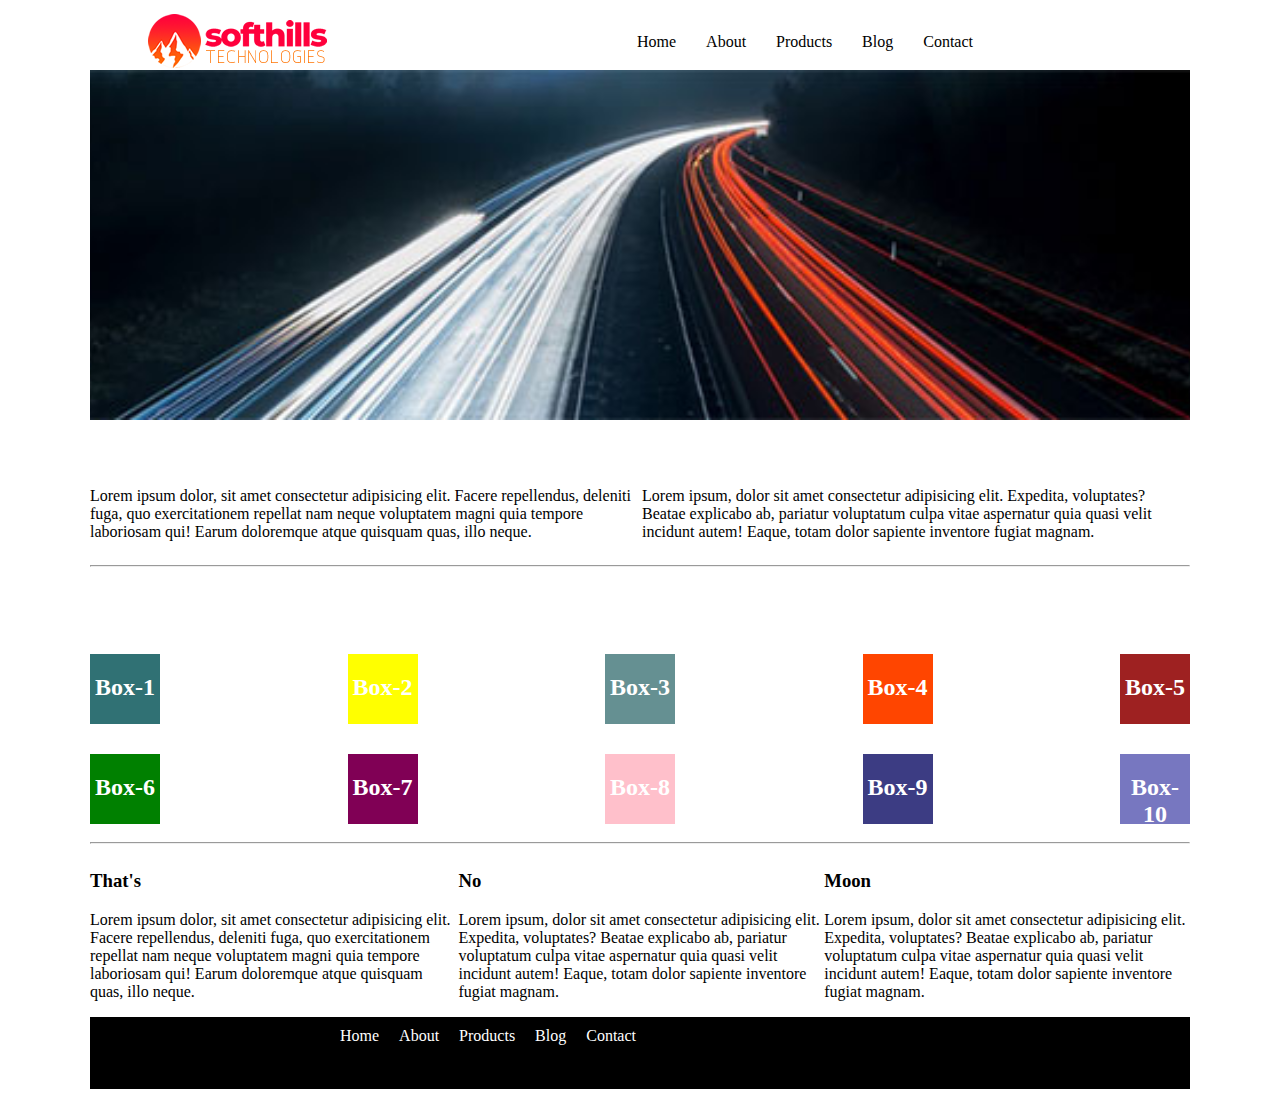
<file: index.html>
<!DOCTYPE html>
<html lang="en">
<head>
    <meta charset="UTF-8">
    <meta name="author" content="Softhills Solutions">
    <meta name="description" content="Softhills Solutions is technology company locaated in lagos">
    <meta name="keywords" content="Softhills, Solutions, technology, company, lagos">
    <meta name="viewport" content="width=device-width, initial-scale=1.0">
    <title>Home - Softhills Solutions</title>
    <link rel="stylesheet" href="css/styles.css">
</head>
<body>
    <section class="container">
<!--header -->
    <header>
        <div class="logo">
            <a href="index.html">
                <img src="images/softhills-logo.png" alt="">
            </a>
        </div>

        <nav>
            <ul>
                <li><a href="index.html">Home</a></li>
                <li><a href="about.html">About</a></li>
                <li><a href="#">Products</a></li>
                <li><a href="#">Blog</a></li>
                <li><a href="#">Contact</a></li>
            </ul>
        </nav>
    </header>
<!--end of header-->

<!--slider image-->

        <section class="slider">
        </section>

<!--end of slider image-->

<!--future section-->
        <section class="future">
        <div class="future-left">
            <h2>Future</h2>
            <p>Lorem ipsum dolor, sit amet consectetur adipisicing elit. Facere repellendus, deleniti fuga, quo exercitationem repellat nam neque voluptatem magni quia tempore laboriosam qui! Earum doloremque atque quisquam quas, illo neque.</p>
        </div>

        <div class="right">
            <h2>The Past</h2>
            <p>Lorem ipsum, dolor sit amet consectetur adipisicing elit. Expedita, voluptates? Beatae explicabo ab, pariatur voluptatum culpa vitae aspernatur quia quasi velit incidunt autem! Eaque, totam dolor sapiente inventore fugiat magnam.</p>
        </div>
        </section><hr/>

<!--end of future section-->


<!--boxes-->

    <h2>Why Did it has to be boxes</h2>
    
        <section class="box-container">
            
            <div class="box-1">
                <h2>Box-1</h2>
            </div>
            
            <div class="box-2">
                <h2>Box-2</h2>
            </div>

            <div class="box-3">
                <h2>Box-3</h2>
            </div>

            <div class="box-4">
                <h2>Box-4</h2>
            </div>
            <div class="box-5">
                <h2>Box-5</h2>
            </div>

        </section>

        <section class="box-container-2">
            <div class="box-6">
                <h2>Box-6</h2>
            </div>
            <div class="box-7">
                <h2>Box-7</h2>
            </div>
            <div class="box-8">
                <h2>Box-8</h2>
            </div>
            <div class="box-9">
                <h2>Box-9</h2>
            </div>
            <div class="box-10">
                <h2>Box-10</h2>
            </div>
        </section><hr/>

<!--end of boxes-->

<!--That section-->

<section class="moon">
    <div class="that-left">
        <h3>That's</h3>
        <p>Lorem ipsum dolor, sit amet consectetur adipisicing elit. Facere repellendus, deleniti fuga, quo exercitationem repellat nam neque voluptatem magni quia tempore laboriosam qui! Earum doloremque atque quisquam quas, illo neque.</p>
    </div>

    <div class="middle">
        <h3>No</h3>
        <p>Lorem ipsum, dolor sit amet consectetur adipisicing elit. Expedita, voluptates? Beatae explicabo ab, pariatur voluptatum culpa vitae aspernatur quia quasi velit incidunt autem! Eaque, totam dolor sapiente inventore fugiat magnam.</p>
    </div>

    <div class="right">
        <h3>Moon</h3>
        <p>Lorem ipsum, dolor sit amet consectetur adipisicing elit. Expedita, voluptates? Beatae explicabo ab, pariatur voluptatum culpa vitae aspernatur quia quasi velit incidunt autem! Eaque, totam dolor sapiente inventore fugiat magnam.</p>
    </div>
    </section>


<!--end of section-->




<!--footer -->

<footer>
    <div class="footer-content">
      <nav >
        <a href="index.html">Home</a>
        <a href="about.html">About</a>
        <a href="#">Products</a>
        <a href="#">Blog</a>
        <a href="#">Contact</a>
      </nav>
      <p class="copyright">&copy; Softhills Solutions 2020</p>
    </div>
  </footer>
<!--end of footer-->

    </section>

    
</body>
</html>
</file>
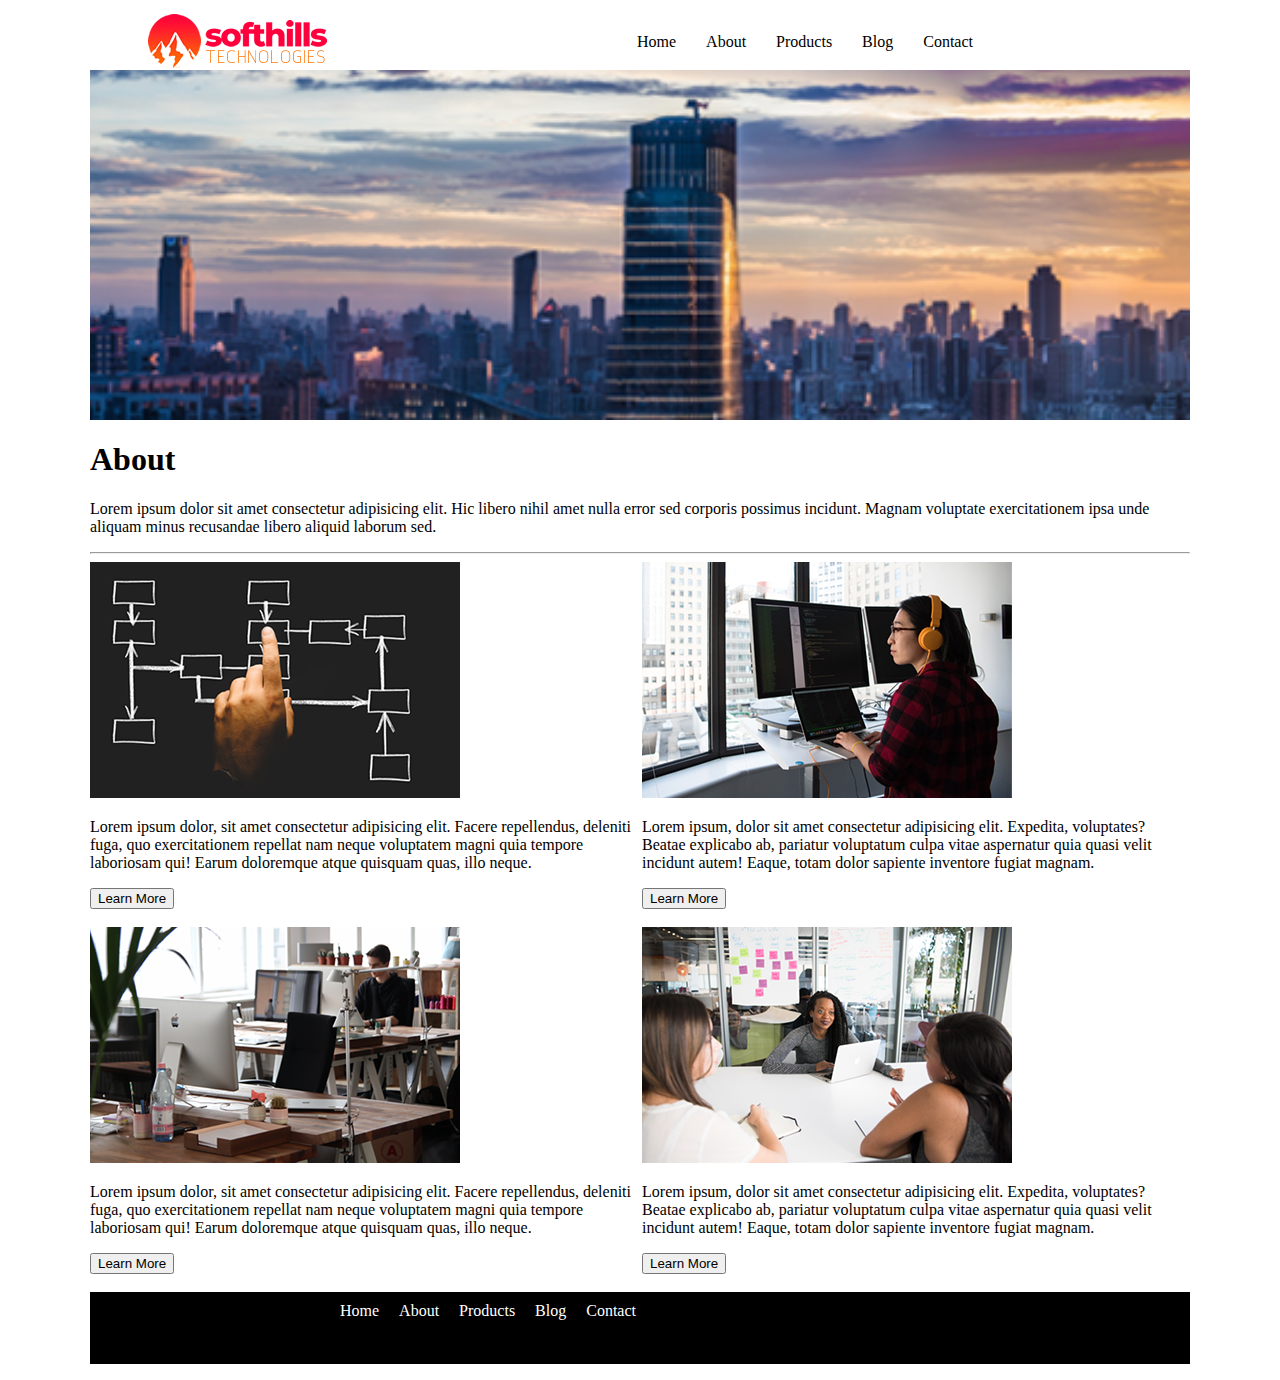
<file: about.html>
<!DOCTYPE html>
<html lang="en">
<head>
    <meta charset="UTF-8">
    <meta name="author" content="Softhills Solutions">
    <meta name="description" content="Softhills Solutions is technology company locaated in lagos">
    <meta name="keywords" content="Softhills, Solutions, technology, company, lagos">
    <meta name="viewport" content="width=device-width, initial-scale=1.0">
    <title>Home - Softhills Solutions</title>
    <link rel="stylesheet" href="css/styles.css">
</head>
<body>
    <section class="container">
<!--header -->
    <header>
        <div class="logo">
            <a href="index.html">
                <img src="images/softhills-logo.png" alt="">
            </a>
        </div>

        <nav>
            <ul>
                <li><a href="index.html">Home</a></li>
                <li><a href="about.html">About</a></li>
                <li><a href="#">Products</a></li>
                <li><a href="#">Blog</a></li>
                <li><a href="#">Contact</a></li>
            </ul>
        </nav>
    </header>
<!--end of header-->

<!--about-->

        <section class="about">
		</section>
		

<!--end of about-->

<!--about write-->
		<section>
		<h1>About</h1>
		<p>Lorem ipsum dolor sit amet consectetur adipisicing elit. Hic libero nihil amet nulla error sed corporis possimus incidunt. Magnam voluptate exercitationem ipsa unde aliquam minus recusandae libero aliquid laborum sed.</p>
		</section><hr/>

<!--about-->
        <section class="about-a">
        <div class="future-left">
			<img src="images/about-plan.png" alt="">
			<p>Lorem ipsum dolor, sit amet consectetur adipisicing elit. Facere repellendus, deleniti fuga, quo exercitationem repellat nam neque voluptatem magni quia tempore laboriosam qui! Earum doloremque atque quisquam quas, illo neque.</p>
			<button>Learn More</button>
        </div>

        <div class="right">
			<img src="images/about-working.png" alt="">
			<p>Lorem ipsum, dolor sit amet consectetur adipisicing elit. Expedita, voluptates? Beatae explicabo ab, pariatur voluptatum culpa vitae aspernatur quia quasi velit incidunt autem! Eaque, totam dolor sapiente inventore fugiat magnam.</p>
			<button>Learn More</button>
		</div>
		
		</section><br/>
		

		<section class="future">
			<div class="future-left">
				<img src="images/about-office.png" alt="">
				<p>Lorem ipsum dolor, sit amet consectetur adipisicing elit. Facere repellendus, deleniti fuga, quo exercitationem repellat nam neque voluptatem magni quia tempore laboriosam qui! Earum doloremque atque quisquam quas, illo neque.</p>
				<button>Learn More</button>
			</div>
	
			<div class="right">
				<img src="images/about-meeting.png" alt="">
				<p>Lorem ipsum, dolor sit amet consectetur adipisicing elit. Expedita, voluptates? Beatae explicabo ab, pariatur voluptatum culpa vitae aspernatur quia quasi velit incidunt autem! Eaque, totam dolor sapiente inventore fugiat magnam.</p>
				<button>Learn More</button>
			</div>
			
			</section><br/>
	

<!--footer -->

<footer>
    <div class="footer-content">
      <nav >
        <a href="index.html">Home</a>
        <a href="index.html">About</a>
        <a href="#">Products</a>
        <a href="#">Blog</a>
        <a href="#">Contact</a>
      </nav>
      <p class="copyright">&copy; Softhills Solutions 2020</p>
    </div>
  </footer>
<!--end of footer-->

    </section>

    
</body>
</html>
</file>
<file: css/styles.css>
*{
    box-sizing: border-box;
}

body{
    width: 100%;
    margin: 0;
    background-color: white;
}

.container{
    width: 1100px;
    min-height: 600px;
    background-color: white;
    margin: auto;
}

.container header{
    width: 100%;
    height: 70px;
    background-color: white;
    display: flex;
    justify-content: space-around;
    align-items: center;
}

.container header .logo{
    flex-basis: 20%;
    height: 45px;
}

.container header nav{
    flex-basis: 60%;
    height: 45px;
}

.container a{
    text-decoration: none;
    color: black;
}

.container header .logo a{
    font-family: sans-serif;
    font-size: 30px;
    text-transform: lowercase;
}

.container header nav ul{
    display: flex;
    list-style-type: none;
    justify-content: center;
    margin: 0;
    padding: 0;
}

.container header nav ul li a{
    display: block;
    padding: 20px 15px;
    color: black;
}

.container header nav ul li a:hover{
    background-color: orangered;
    border-radius: 6px;
    color: #000;
}

.container .slider{
    width: 100%;
    height: 350px;
    background-image: url(../images/jumbo.jpg);
    background-size: cover;
    background-position: center;
    display: flex;
    justify-content: center;
    align-items: center;
}

.container .future{
    display: flex;
}

.container .box-container{
    display: flex;
    justify-content: space-between;
    align-items: stretch;
}

.container .box-container .box-1{
    background-color: rgb(48, 113, 116);
    flex-basis: 70px;
    height: 70px;
    margin: 20px 0;
    text-align: center;
}

.container .box-container .box-2{
    background-color: yellow;
    flex-basis: 70px;
    height: 70px;
    margin: 20px 0;
    text-align: center;
}

.container .box-container .box-3{
    background-color: rgb(101, 144, 146);
    flex-basis: 70px;
    height: 70px;
    margin: 20px 0;
    text-align: center;
}

.container .box-container .box-4{
    background-color: orangered;
    flex-basis: 70px;
    height: 70px;
    margin: 20px 0;
    text-align: center;
}
.container .box-container .box-5{
    background-color: rgb(158, 33, 33);
    flex-basis: 70px;
    height: 70px;
    margin: 20px 0;
    text-align: center;
}

.container .box-container-2{
        display: flex;
        align-items: stretch;
}

.container .box-container-2{
    display: flex;
    justify-content: space-between;
    align-items: stretch;
}

.container .box-container-2 .box-6{
    background-color: green;
    flex-basis: 70px;
    height: 70px;
    margin: 10px 0;
    text-align: center;
}

.container .box-container-2 .box-7{
    background-color: rgb(128, 0, 85);
    flex-basis: 70px;
    height: 70px;
    margin: 10px 0;
    text-align: center;
}

.container .box-container-2 .box-8{
    background-color: pink;
    flex-basis: 70px;
    height: 70px;
    margin: 10px 0;
    text-align: center;
}

.container .box-container-2 .box-9{
    background-color: rgb(60, 60, 131);
    flex-basis: 70px;
    height: 70px;
    margin: 10px 0;
    text-align: center;
}

.container .box-container-2 .box-10{
    background-color: rgb(119, 119, 192);
    flex-basis: 70px;
    height: 70px;
    margin: 10px 0;
    text-align: center;
}

h2{
    color: white;
}

.container .moon{
    display: flex;
}


.container .about{
    width: 100%;
    height: 350px;
    background-image: url(../images/jumbo-about.png);
    background-size: cover;
    background-position: center;
    display: flex;
    justify-content: center;
    align-items: center;
}

.container .about-a{
    display: flex;
}

.container footer {
    width: 100%;
    background: black;
    /*border-top: 1px dashed white;*/
  }

  .container footer .footer-content { 
    margin: 0 auto; 
    width: 600px;
  }

 .container footer .footer-content h3 {
    padding: 0;
    margin: 20px 0;
  }

  .container footer nav {
    display: flex;
  }

  .container .footer-content a{
    margin: 10px;
    color: white;
    text-decoration: none;
  }

  .container footer nav a:first-child {
    margin-left: 0;
  }

 .container .footer-content a:hover{
    color: orangered;
  }
</file>
